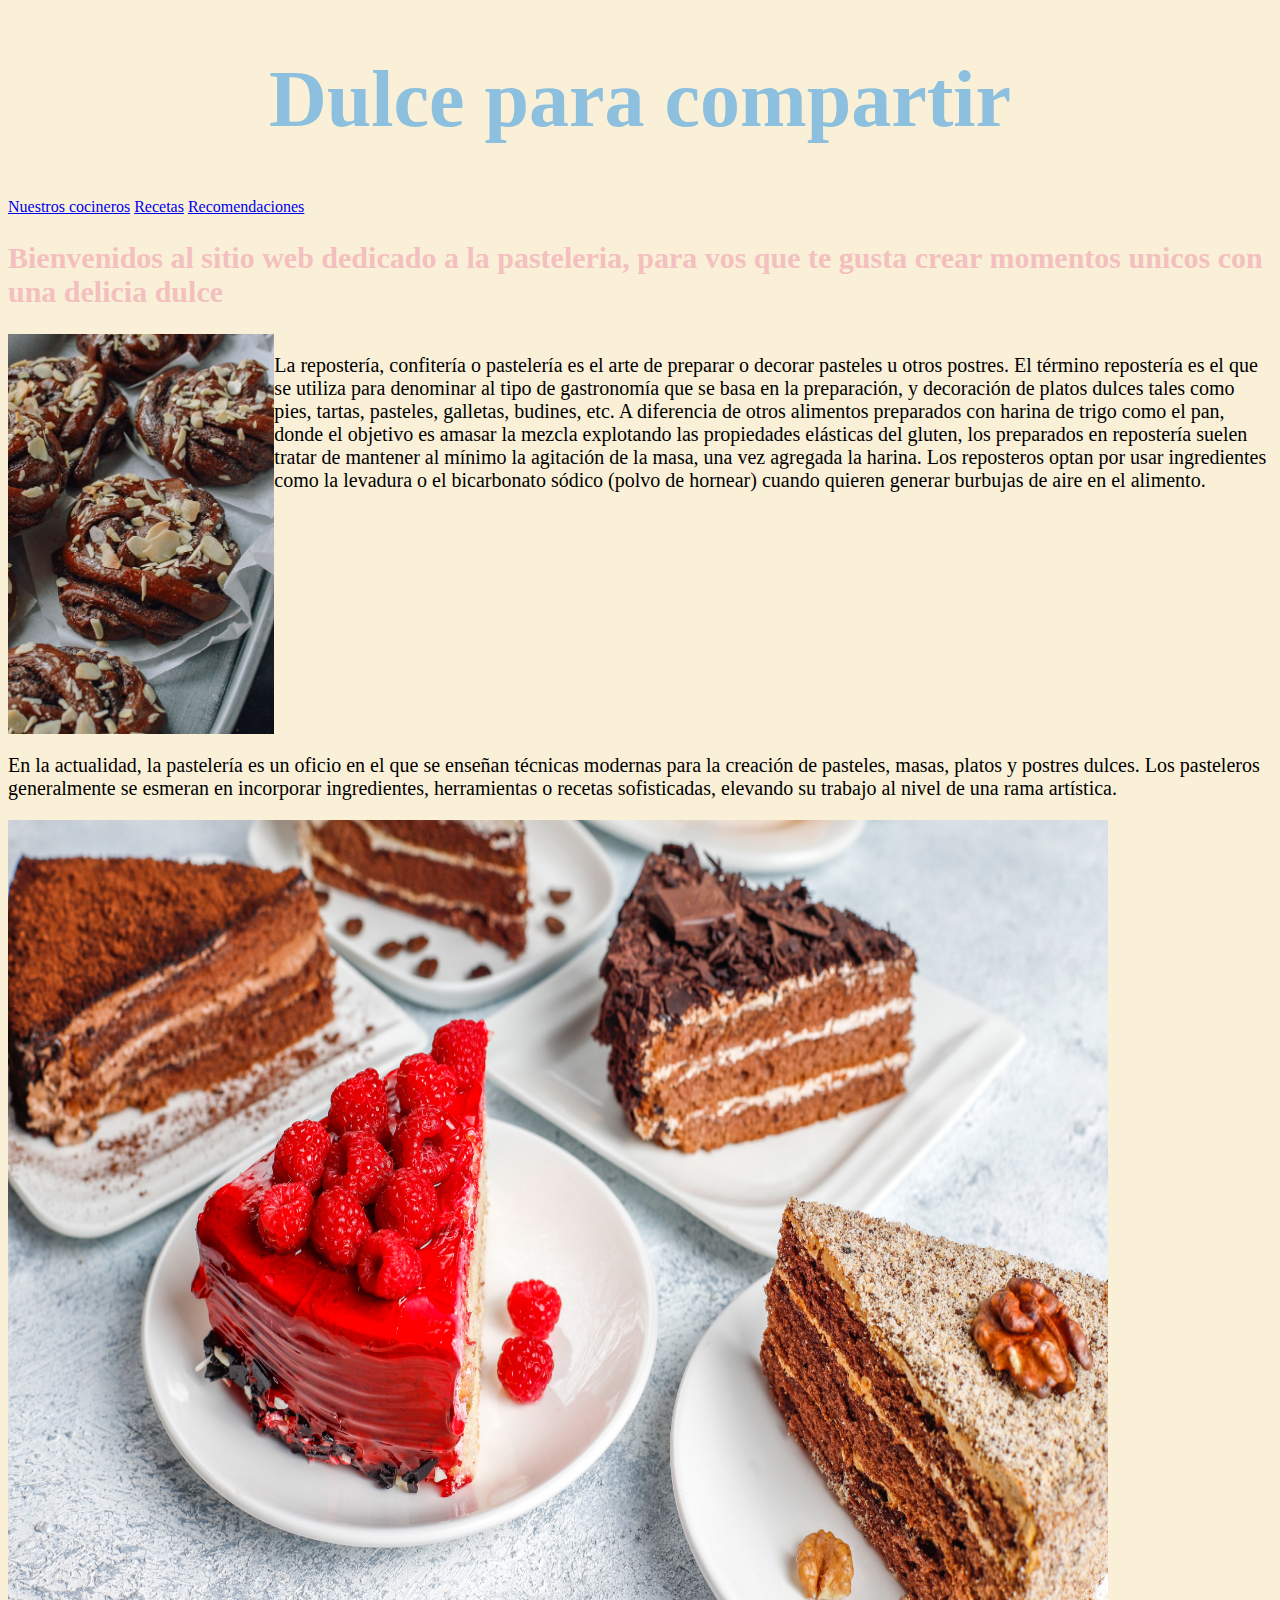
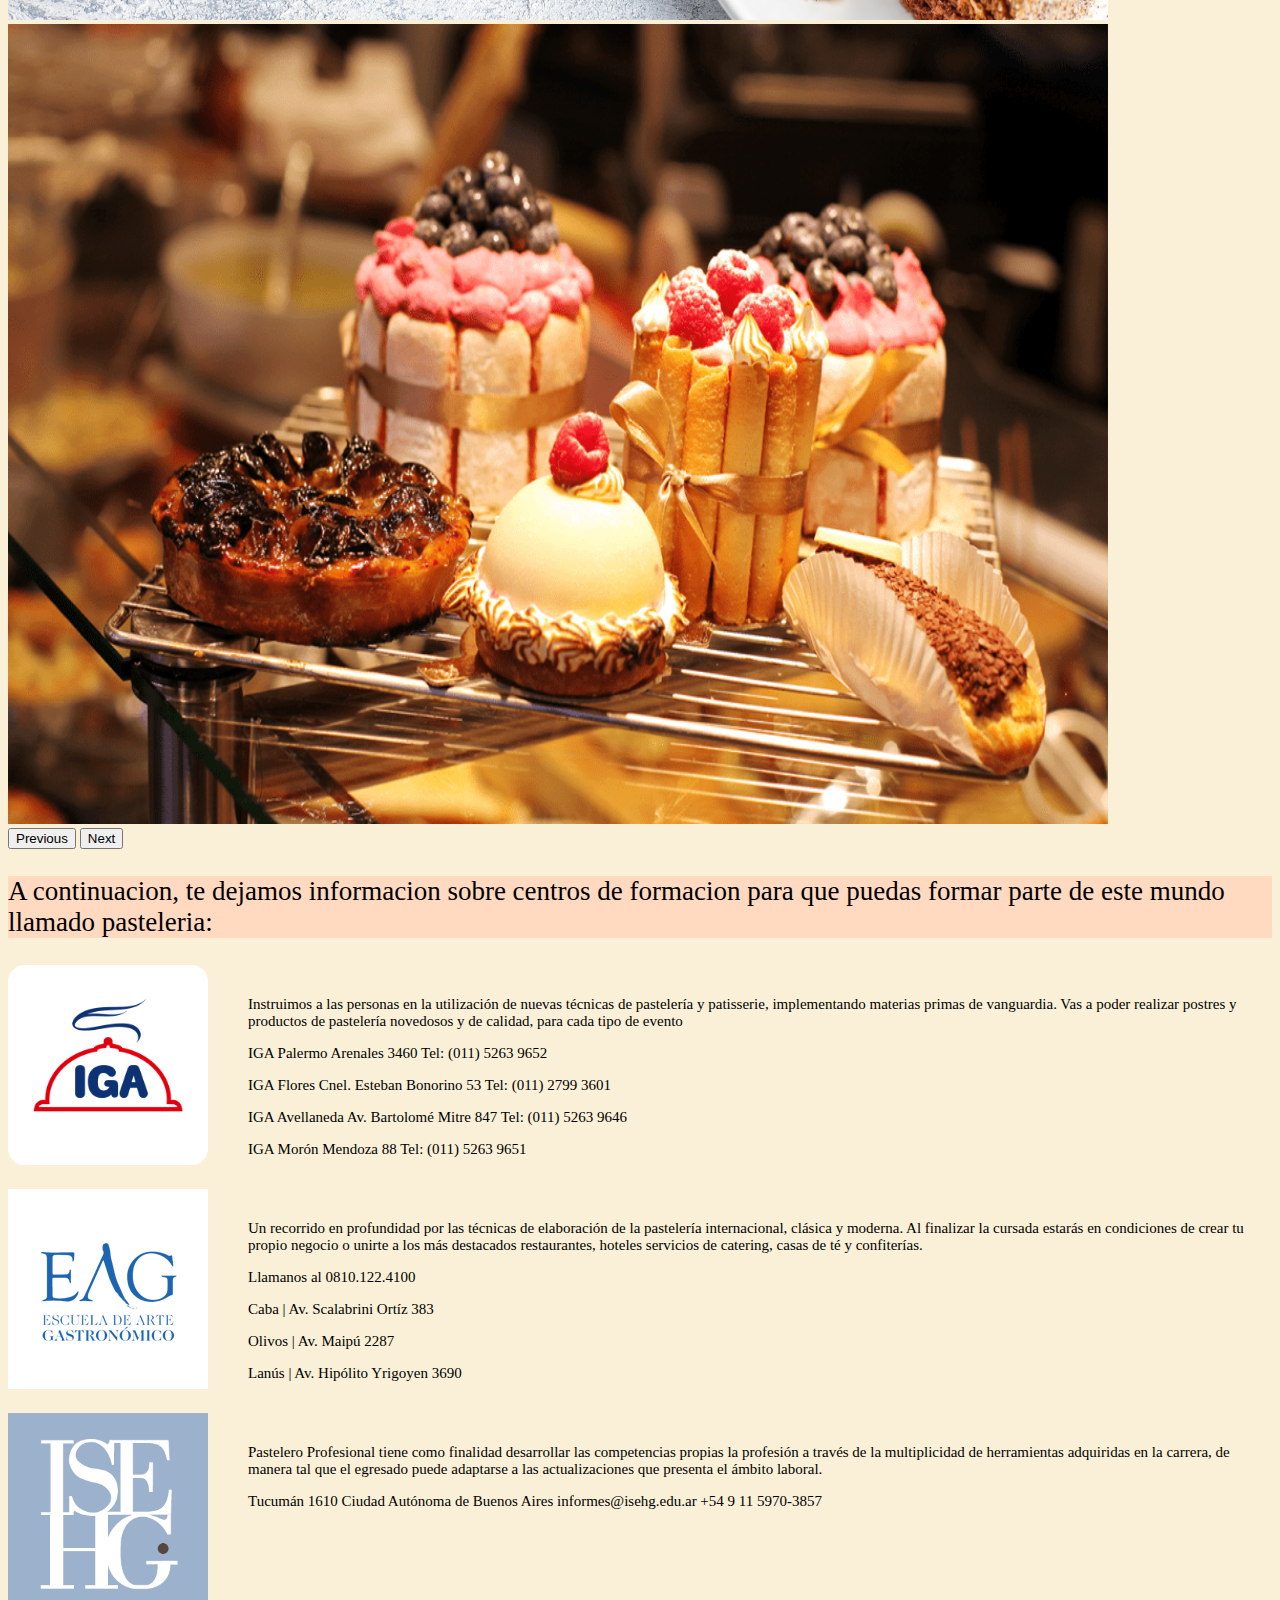
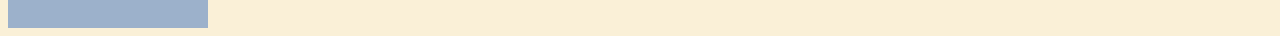
<file: index.html>
<!DOCTYPE html>
<html lang="en">
<head>
    <meta charset="UTF-8">
    <meta http-equiv="X-UA-Compatible" content="IE=edge">
    <meta name="viewport" content="width=device-width, initial-scale=1.0">
    <title>Dulce para compartir </title>
   
     <link rel="stylesheet" href="./style.css">
     <link rel="stylesheet" href="https://cdnjs.cloudflare.com/ajax/libs/animate.css/4.1.1/animate.min.css">
     <link href="https://cdn.jsdelivr.net/npm/bootstrap@5.2.3/dist/css/bootstrap.min.css" rel="stylesheet" integrity="sha384-rbsA2VBKQhggwzxH7pPCaAqO46MgnOM80zW1RWuH61DGLwZJEdK2Kadq2F9CUG65" crossorigin="anonymous">
  
   
</head>

<body>
    <script src="https://cdn.jsdelivr.net/npm/bootstrap@5.2.3/dist/js/bootstrap.bundle.min.js" integrity="sha384-kenU1KFdBIe4zVF0s0G1M5b4hcpxyD9F7jL+jjXkk+Q2h455rYXK/7HAuoJl+0I4" crossorigin="anonymous"></script>
<header> <h1 class="animate__animated animate__slideInDown"> Dulce para compartir </h1></header>




<div class="sitios">

    <a class="sitio1" href="./NuestrosCocineros/NC.html">Nuestros cocineros</a>
    <a class="sitio2" href="./Recetas/Recetas.html">Recetas</a>
    <a class="sitio3" href="./Recomendaciones/Recomendaciones.html">Recomendaciones</a>
</div>

<header> <h2>  Bienvenidos al sitio web dedicado a la pasteleria,  para vos que te gusta crear momentos unicos con una delicia dulce </h2></header>


<main class="repos_1">
    
    <img src="./IMG/pasteleria inicio.jpg" alt="">
    <p> 
        La repostería, confitería o pastelería es el arte de preparar o decorar pasteles u otros postres. El término repostería es el que se utiliza para denominar al tipo de gastronomía que se basa en la preparación, y decoración de platos dulces tales como pies, tartas, pasteles, galletas, budines, etc.
        A diferencia de otros alimentos preparados con harina de trigo como el pan, donde el objetivo es amasar la mezcla explotando las propiedades elásticas del gluten, los preparados en repostería suelen tratar de mantener al mínimo la agitación de la masa, una vez agregada la harina. Los reposteros optan por usar ingredientes como la levadura o el bicarbonato sódico (polvo de hornear) cuando quieren generar burbujas de aire en el alimento. 
    </p>
</main>

<main class="text2"> 
    <p>En la actualidad, la pastelería es un oficio en el que se enseñan técnicas modernas para la creación de pasteles, masas, platos y postres dulces. Los pasteleros generalmente se esmeran en incorporar ingredientes, herramientas o recetas sofisticadas, elevando su trabajo al nivel de una rama artística.
       
    </p>
    
</main>

<div id="carouselExampleControls" class="carousel slide" data-bs-ride="carousel"  class="carouselimg">
    <div class="carousel-inner">
      <div class="carousel-item active">
        <img src="./IMG/carousel33.jpg" class=""d-block w-100 alt="" width="1100"  height="800" >
      </div>
      <div class="carousel-item">
        <img src="./IMG/carousel22.png" class="d-block w-100" alt="" width="1100"  height="800" >
      </div>
    
    </div>
    <button class="carousel-control-prev" type="button" data-bs-target="#carouselExampleControls" data-bs-slide="prev">
      <span class="carousel-control-prev-icon" aria-hidden="true"></span>
      <span class="visually-hidden">Previous</span>
    </button>
    <button class="carousel-control-next" type="button" data-bs-target="#carouselExampleControls" data-bs-slide="next">
      <span class="carousel-control-next-icon" aria-hidden="true"></span>
      <span class="visually-hidden">Next</span>
    </button>
  </div>

<main class="encabezadoinst"><p> A continuacion, te dejamos informacion sobre centros de formacion para que puedas formar parte de este mundo llamado pasteleria:</p></main>

<div class="iga">
    <img src="./IMG/iga.png">
    
    <ol>
        <p>Instruimos a las personas en la utilización de nuevas técnicas de pastelería y patisserie, implementando materias primas de vanguardia. Vas a poder realizar postres y productos de pastelería novedosos y de calidad, para cada tipo de evento</p>
    </p>
        <p>IGA Palermo
            Arenales 3460
            Tel: (011) 5263 9652</p>
            <p>IGA Flores
                Cnel. Esteban Bonorino 53
                Tel: (011) 2799 3601</p>
                <p>IGA Avellaneda
                    Av. Bartolomé Mitre 847
                    Tel: (011) 5263 9646</p>
                    <p>IGA Morón
                        Mendoza 88
                        Tel: (011) 5263 9651</p>
</ol>
</div>

    <div class="eag">
        <img src="./IMG/eag.png" alt="">
        
        <ol>
            <p>Un recorrido en profundidad por las técnicas de elaboración de la pastelería internacional, clásica y moderna. Al finalizar la cursada estarás en condiciones de crear tu propio negocio o unirte a los más destacados restaurantes, hoteles servicios de catering, casas de té y confiterías.</p>
            <p>Llamanos al 0810.122.4100 </p>
            <p>Caba | Av. Scalabrini Ortíz 383</p>
            <p>Olivos | Av. Maipú 2287 </p>
            <p>Lanús | Av. Hipólito Yrigoyen 3690</p>
    
        </ol>
    
    </div>
    
    <div class="isehg">
        <img src="./IMG/isehg.png" alt="">
       
        <ol>
            <p>Pastelero Profesional tiene como finalidad desarrollar las competencias propias la profesión a través de la multiplicidad de herramientas adquiridas en la carrera, de manera tal que el egresado puede adaptarse a las actualizaciones que presenta el ámbito laboral.</p>
    
            <p>
                
    Tucumán 1610
    Ciudad Autónoma de Buenos Aires
    informes@isehg.edu.ar
    +54 9 11 5970-3857
            </p>
        </ol>
    </div>




    
</body>
</html>
</file>
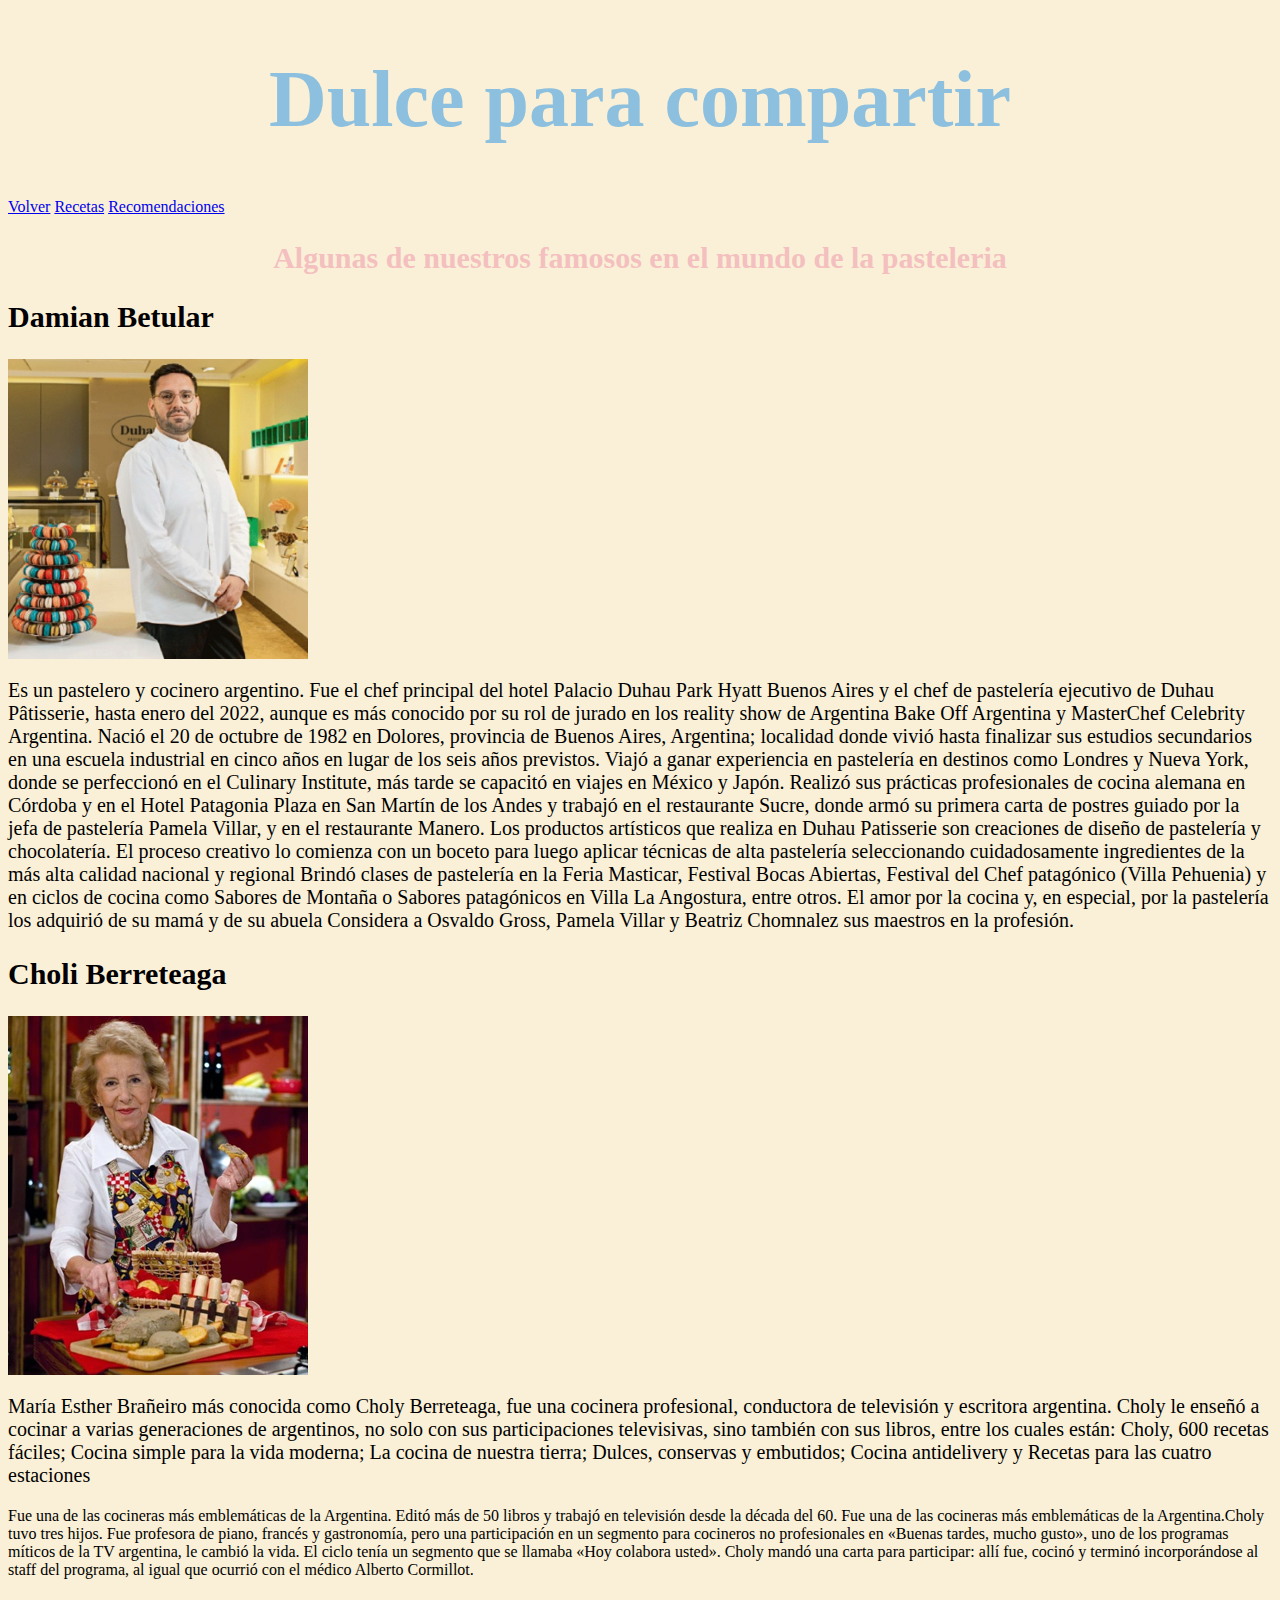
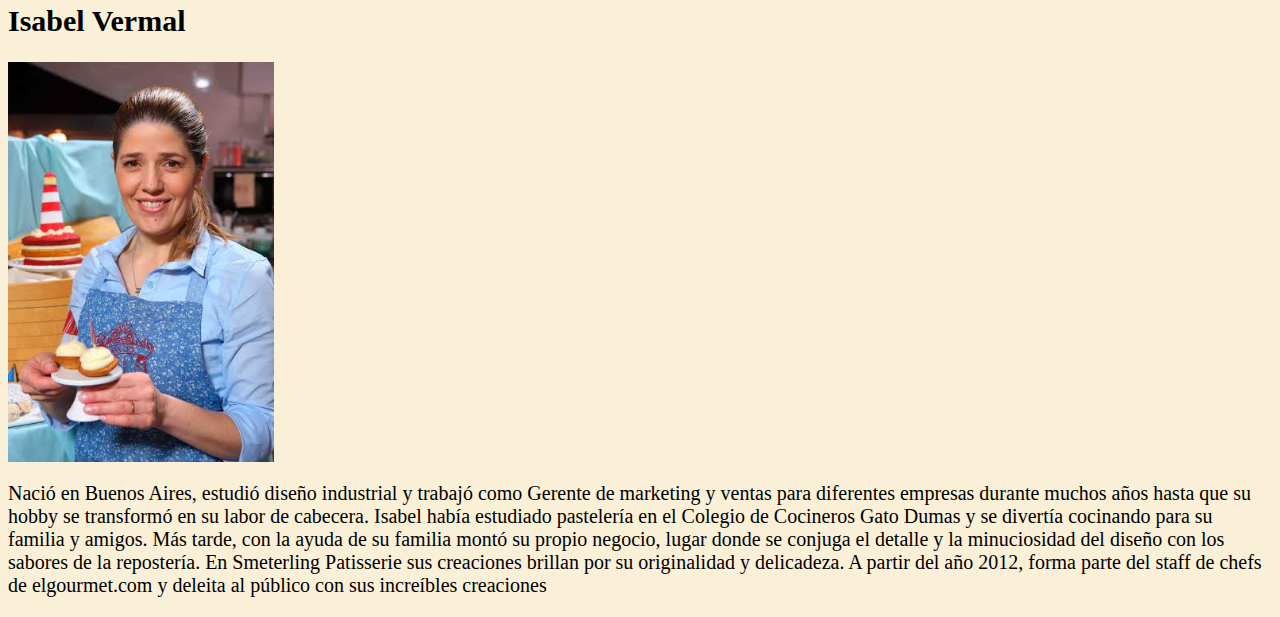
<file: NuestrosCocineros/NC.html>
<!DOCTYPE html>
<html lang="en">
<head>
    <meta charset="UTF-8">
    <meta http-equiv="X-UA-Compatible" content="IE=edge">
    <meta name="viewport" content="width=device-width, initial-scale=1.0">
    <title>Dulce para compartir</title>
    <link rel="stylesheet" href="../style.css">
    <link rel="stylesheet" href="https://cdnjs.cloudflare.com/ajax/libs/animate.css/4.1.1/animate.min.css">
</head>
<body>

    <header> <h1  class="animate__animated animate__slideInDown" > Dulce para compartir </h1></header>

    <div class="sitios">

        <a class="sitio1" href="../index.html">Volver</a>
        <a class="sitio2" href="../Recetas/Recetas.html">Recetas</a>
        <a class="sitio3 " href="../Recomendaciones/Recomendaciones.html">Recomendaciones</a>
      
    </div>

    <header class="intronc"> <h2 class="animate__animated animate__slideInUp">Algunas de nuestros famosos en el mundo de la pasteleria</h2></header>
    
<main class="cocineros">

    


<main class="betu">
<h2 class="betun"> Damian Betular</h2>
<img class="betuimg" src="../IMG/betular 1.jpg" alt="">
<p class="betut">Es un pastelero y cocinero argentino. Fue el chef principal del hotel Palacio Duhau Park Hyatt Buenos Aires y el chef de pastelería ejecutivo de Duhau Pâtisserie, hasta enero del 2022, aunque es más conocido por su rol de jurado en los reality show de Argentina Bake Off Argentina y MasterChef Celebrity Argentina.
    Nació el 20 de octubre de 1982 en Dolores, provincia de Buenos Aires, Argentina; localidad donde vivió hasta finalizar sus estudios secundarios en una escuela industrial en cinco años en lugar de los seis años previstos.
    Viajó a ganar experiencia en pastelería en destinos como Londres y Nueva York, donde se perfeccionó en el Culinary Institute, más tarde se capacitó en viajes en México y Japón. Realizó sus prácticas profesionales de cocina alemana en Córdoba y en el Hotel Patagonia Plaza en San Martín de los Andes y trabajó en el restaurante Sucre, donde armó su primera carta de postres guiado por la jefa de pastelería Pamela Villar, y en el restaurante Manero.
    Los productos artísticos que realiza en Duhau Patisserie son creaciones de diseño de pastelería y chocolatería. El proceso creativo lo comienza con un boceto para luego aplicar técnicas de alta pastelería seleccionando cuidadosamente ingredientes de la más alta calidad nacional y regional  
    Brindó clases de pastelería en la Feria Masticar, Festival Bocas Abiertas, Festival del Chef patagónico (Villa Pehuenia) y en ciclos de cocina como Sabores de Montaña o Sabores patagónicos en Villa La Angostura, entre otros.

    El amor por la cocina y, en especial, por la pastelería los adquirió de su mamá y de su abuela Considera a Osvaldo Gross, Pamela Villar y Beatriz Chomnalez sus maestros en la profesión.
</p>

</main>


<main class="Choli"> </main>
<h2 class="cholin"> Choli  Berreteaga </h2>
<img class="choliimg" src="../IMG/choli.jpg" alt="">
<p class="cholit">María Esther Brañeiro más conocida como Choly Berreteaga, fue una cocinera profesional, conductora de televisión y escritora argentina.
    Choly le enseñó a cocinar a varias generaciones de argentinos, no solo con sus participaciones televisivas, sino también con sus libros, entre los cuales están: Choly, 600 recetas fáciles; Cocina simple para la vida moderna; La cocina de nuestra tierra; Dulces, conservas y embutidos; Cocina antidelivery y Recetas para las cuatro estaciones </p>
    Fue una de las cocineras más emblemáticas de la Argentina. Editó más de 50 libros y trabajó en televisión desde la década del 60. Fue una de las cocineras más emblemáticas de la Argentina.Choly tuvo tres hijos. Fue profesora de piano, francés y gastronomía, pero una participación en un segmento para cocineros no profesionales en «Buenas tardes, mucho gusto», uno de los programas míticos de la TV argentina, le cambió la vida. El ciclo tenía un segmento que se llamaba «Hoy colabora usted». Choly mandó una carta para participar: allí fue, cocinó y terminó incorporándose al staff del programa, al igual que ocurrió con el médico Alberto Cormillot. 
 </p>


<main class="isabel"> 
<h2 class="isabeln"> Isabel Vermal</h2>
<img class="isabelimg" src="../IMG/isabel vermal.jpg" alt="">
<p class="isabelt"> Nació en Buenos Aires, estudió diseño industrial y trabajó como Gerente de marketing y ventas para diferentes empresas durante muchos años hasta que su hobby se transformó en su labor de cabecera. Isabel había estudiado pastelería en el Colegio de Cocineros Gato Dumas y se divertía cocinando para su familia y amigos.
    Más tarde, con la ayuda de su familia montó su propio negocio, lugar donde se conjuga el detalle y la minuciosidad del diseño con los sabores de la repostería. En Smeterling Patisserie sus creaciones brillan por su originalidad y delicadeza.
    A partir del año 2012, forma parte del staff de chefs de elgourmet.com y deleita al público con sus increíbles creaciones </p>

</main>
      


    

</body>
</html>
</file>
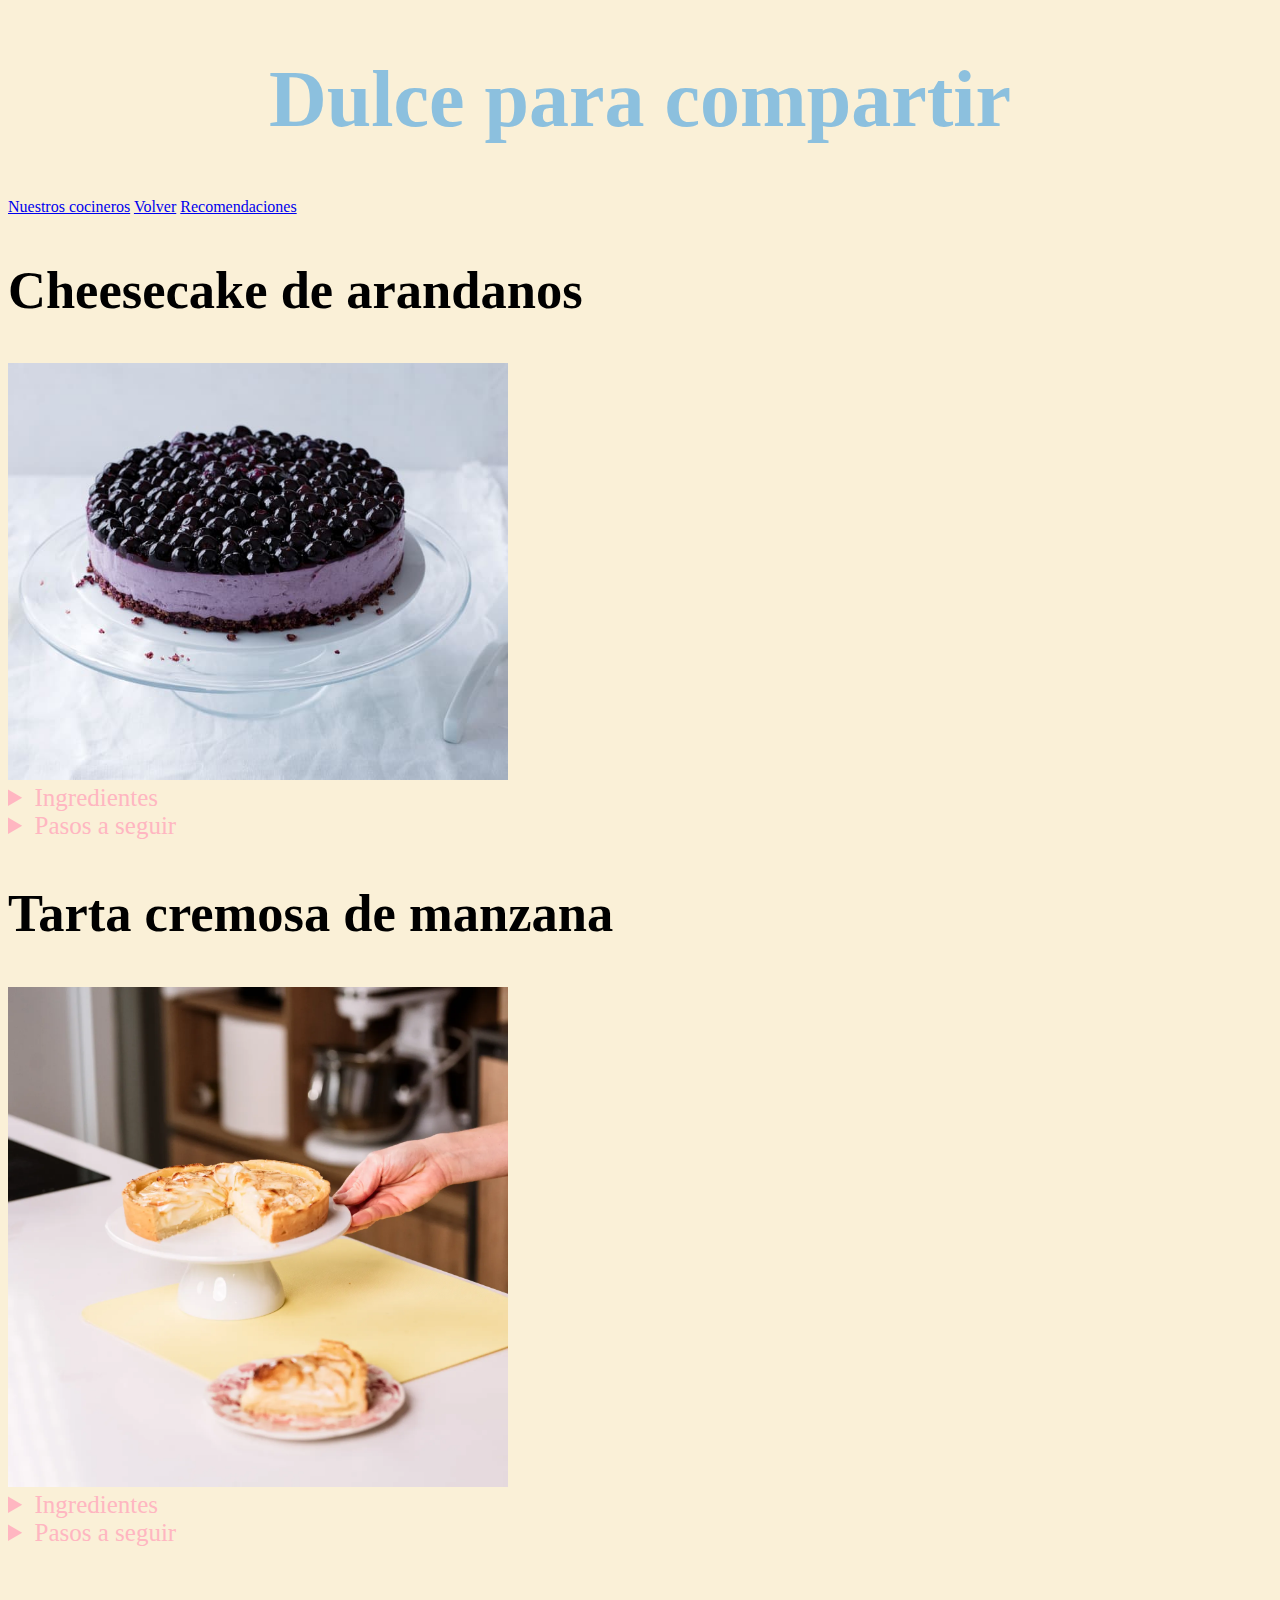
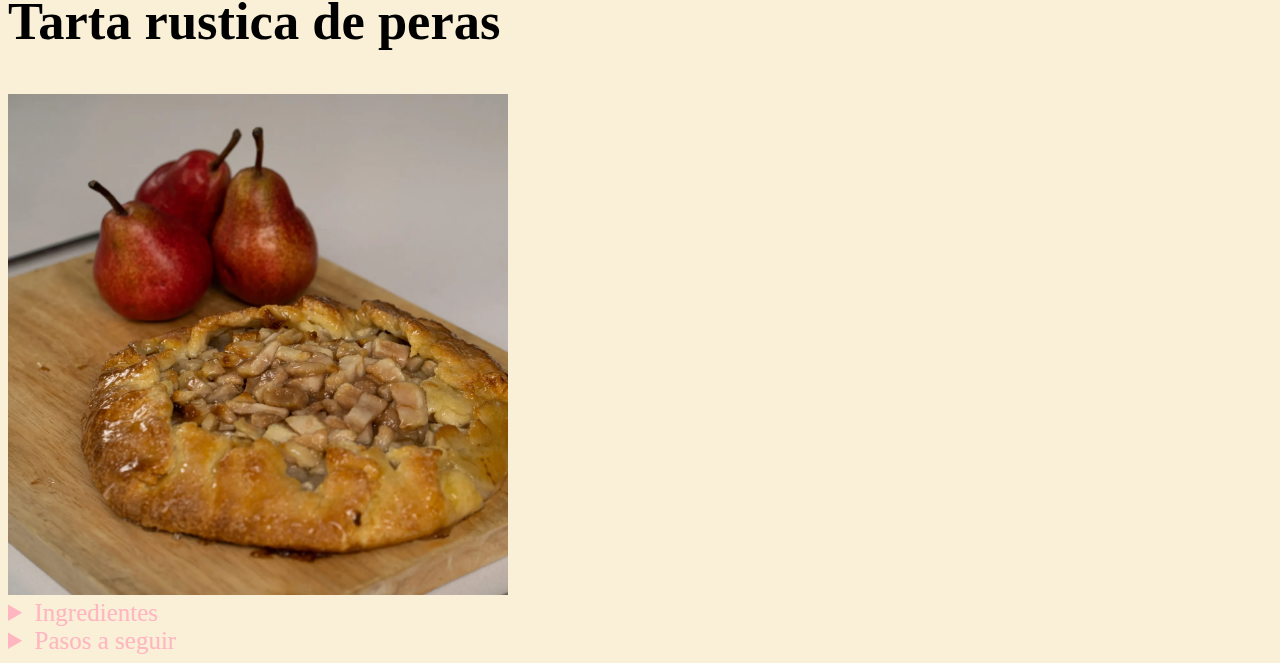
<file: Recetas/Recetas.html>
<!DOCTYPE html>
<html lang="en">
<head>
    <meta charset="UTF-8">
    <meta http-equiv="X-UA-Compatible" content="IE=edge">
    <meta name="viewport" content="width=device-width, initial-scale=1.0">
    <title>Recetas</title>
    <link rel="stylesheet" href="../style.css">
    <link rel="stylesheet" href="https://cdnjs.cloudflare.com/ajax/libs/animate.css/4.1.1/animate.min.css">
</head>
<body>
    <header> <h1  class="animate__animated animate__slideInDown" > Dulce para compartir </h1></header>
    <div class="sitios">

        <a class="sitio1" href="../NuestrosCocineros/NC.html">Nuestros cocineros</a>
        <a class="sitio1" href="../index.html">Volver</a>
        <a class="sitio3 " href="../Recomendaciones/Recomendaciones.html">Recomendaciones</a>
        </div>

   <main class="recetas">

    <div class="recetat"><h2>Cheesecake de arandanos</h2></div>
    <img class="tortaimg" src="../IMG/cheese.jpg" alt="">
   
 
    
    <details class="dtls">

        <summary>Ingredientes</summary>
        
        <ul>Base de cheesecake
            <li>150 gr Galletitas</li>
        <li>60 gr Manteca/Mantequilla sin sal</li>
        <li>Sustituto Crema ácida</li>
        <li>110 ml Crema de leche/nata</li>
        <li>20 ml Jugo de limón (2 cdas/ 2 tbsp)</li>
        <li>10 ml Vinagre blanco (1 cda / 1 tbsp)</li>
        <li>1 pizca Sal (¼ tsp)</li>
        </ul>

        <ul>Compota de Arandanos
            <li>375 gr Arándanos frescos (también se pueden usar arándanos congelados)</li>
            <li>90 gr Azúcar blanca</li>
            <li>unas gotas Jugo de limón</li>
            <li>15 gr Almidon de maiz (maizena)</li>
            <li>30 cc Agua</li>  </ul>

            <ul> Crema
                <li>500 gr Queso crema</li>
                <li>130 gr Azúcar blanca</li>
                <li>2 uni Huevos</li>
                <li>1 uni Yema (reservar la clara para otra preparación)</li>
                <li>140 ml Crema ácida</li>
                <li>1 uni Ralladura de limón</li>
                <li>½ uni Jugo de limón (20ml/ 2tbsp)</li>
                <li>10 gr Almidón de maíz o Maizena</li>
                <li>300 gr (aprox) Compota de arándanos (resultante de la preparación anterior)</li>         
                        </ul>
        
        <imgsrc=""alt="">
        
        </details>
 
        <details>

            <summary>Pasos a seguir</summary>
            
            <ul>
                <li>Base de cheesecake
                    Preparar un molde de 20cm de diámetro y 6 cm de altura con papel manteca en la base.
                    Procesar las galletitas hasta obtener una arenilla.
                    Agregar la manteca derretida. Procesar hasta que quede como una arenilla húmeda.
                    Colocar la preparación en el molde y compactarla bien contra la base.
                    Reservar</li>
            </ul>
    
            <ul>
                <li>Crema acida 
                    Agregar el jugo de limón a la crema. Batir con batidor de alambre.
                    Adicional el vinagre y la sal y batir.</li>  </ul>
    
                <ul> 
                    <li>Compota de arandanos 
                        Colocar los arándanos, en una cacerola y pisarlos un poco con un pisapapas para romperlos
                        Adicionar el azúcar y el jugo de limón y llevar al fuego fuerte hasta que hierva, luego bajar el fuego a mínimo.
                        Aplastar nuevamente los arándanos para que quede una pasta. Continuar la cocción a fuego mínimo hasta que esté más espeso
                        Para espesar la compota: hidratar el almidón de maíz con el agua e integrar.
                        Incorporar el almidón de maíz de a poco a la compota. Integrar.
                        Dejar que hierva, sin dejar de revolver.
                        Dejar enfriar a temperatura ambiente y luego llevar a la heladera. Es importante que esté fría para que no se derrita el relleno.</li>         
                            </ul>
            
                            <ul> <li>Coccion
    
                                Precalentar el horno a 120°C.
                                Colocar el queso crema en un bol y revolver con la espátula de goma o batidora para asegurar que esté bien cremoso.
                                Adicionar el azúcar, los huevos, la yema y la crema ácida. Integrar con la espátula de goma.
                                Añadir la ralladura y el jugo de limón, el almidón de maíz tamizado y la compota de arándanos. Integrar.
                                Colocar la preparación encima de la base de galletitas compactadas.
                                Hornear a baño Maria en una fuente alta que permita poner una buena cantidad de agua. Cubrir el molde con una plancha de silicona o con papel de aluminio.
                                Hornear por 1 hora y media o hasta que al moverlo ya no haga “ola”.
                                Dejar enfriar a temperatura ambiente, tapar y llevar a la heladera por 6 a 8 horas</li></ul>
    
                                <ul><li>
                                    Crema 
    
                                    Para hacer la crema te recomiendo un par de marcas de quesos crema que son bien sostenidos y son ideales para esta preparación: Philadelphia, Finlandia o Milkaut Profesional. Si tenes otro queso, menos sostenido, ¡no te preocupes, podes hacer la receta igual! pero te va a llevar más tiempo de horneado. 
                                    Cuando haces cheesecake: La batidora eléctrica solo la usas para batir el queso crema para evitar así que se produzcan rajaduras en la superficie
                                    Las claras podés reservarlas para otra preparación. Podés guardarlas en un contenedor y llevarlas a la heladera o también freezarlas. Si queres hacer una Mont Blanc con las claras que te quedaron de esta receta hace click aca 
                                    Para asegurarte que no entre agua en tu torta cuando la cocinas a baño Maria, envolvé la base con papel de aluminio por debajo y alrededor del molde para que el agua no entre en contacto con el molde. Aseguráte que el nivel del agua no supere la altura del papel de aluminio 
                                    Te recomiendo que para el baño Maria uses agua caliente para que empiece a cocinar el cheesecake en cuanto ingresa al horno. De lo contrario el horno deberá primero calentar el agua para después empezar la cocción 
                                    ¡Asegurate que durante la cocción no te quedes sin agua, ni dejes que el agua hierva en el baño Maria!
                                    Los cheesecakes con crema de fruta suelen agrietarse en la superficie. Esto es solo una cuestión estética, pero no te preocupes, porque lo cubrimos con arándanos y no se va a ver!
                                </li></ul>
            <imgsrc=""alt="">
            
            </details>
 
     <div class="recetat"><h2> Tarta cremosa de manzana </h2></div>
     <img class="tortaimg" src="../IMG/manzana.webp" alt="">
  
     <details class="dtls">

        <summary>Ingredientes</summary>
        
    
        
        <ul> Masa<li>150 gr Manteca/mantequilla sin sal (pomada)</li>
            <li>80 gr Azúcar impalpable o azúcar talco</li>
            <li>2 uni Yemas (reservar las claras para otra preparación)</li>
            <li>1 cdta Esencia de vainilla</li>
            <li>240 gr Harina 0000 (o la más refinada y sin leudante que consigas)</li></ul>
        <imgsrc=""alt="">


        <ul>Crema Pastelera <li>4 uni Yemas</li>
            <li>70 gr Azúcar blanca</li>
            <li>15 gr Almidón de maíz</li>
            <li>300 ml Leche</li>
            <li>1 cdta Esencia de vainilla</li></ul>

            <ul>Cubierta de Manzana   <li>2 uni Manzanas verdes</li>
                <li>1 cdta Jugo de limón</li>
                <li>15 gr Manteca/mantequilla sin sal (derretida)</li>
                <li>50 gr Azúcar blanca común</li>
                <li>c/n Canela</li>
                <li>c/n Brillo en gel </li></ul>
        </details>



        <details class="dtls">

        <summary>Pasos a seguir</summary>
        
    
        
        <ul> <li> Masa
             Preparar una tartera desfondable de 20cm de diámetro.
            Colocar la manteca pomada en un bol.
            Tamizar el azúcar impalpable e incorporar a la manteca.
            Batir hasta obtener un cremado.
            Adicionar las yemas. Batir.
            Adicionar la esencia de vainilla. Batir
            Tamizar la harina, incorporándola a la preparación. Integrar con espátula de goma. No amasar.
            Estirar la masa con un palo de amasar entre dos papel film, papel manteca o planchas de silicona.
            Colocar la masa en una placa y llevarla a la heladera por 1 o 2 horas hasta que la masa esté descansada, hidratada y durita.
            Fonzar la tarta en el molde. Pinchar la masa con un tenedor.
            Reservar en la heladera.</li></ul>
        <imgsrc=""alt="">


        <ul> <li>Crema pastelera
             Colocar las yemas, el azúcar y el almidón de maíz en un bol e integrar con batidor de alambre.
            Añadir un poco de leche a la preparación para hacerla menos espesa e integrar.
            Llevar el resto de la leche al fuego en una cacerola.
            Una vez que hierva, volcar la leche en la preparación de yemas y azúcar revolviendo a toda velocidad.
            Filtrar la preparación y llevar nuevamente al fuego, revolviendo siempre, hasta que espese y hierva.
            Añadir la esencia de vainilla. Integrar.
            Colocar la crema pastelera como relleno de la tarta.
            Reservar con film en contacto, mientras se prepara la cubierta.</li></ul>

            <ul>  <li>Cubierta de Manzana 
                Precalentar el horno a 150°C.
                Lavar, secar, pelar y filetear finitas las manzanas.
                Agregar el jugo de limón para que no se oxiden.
                Adicionar la manteca derretida y el azúcar. Integrar con las manos.
                Colocar las manzanas por encima de la tarta.
                Colocar la tartera en una placa
                Cubrir los bordes de la tarta con papel aluminio para que no se cocine en exceso la masa durante la cocción.
                Espolvorear la superficie de las manzanas con canela.
                Hornear por 40 minutos. Retirar el aluminio y hornear 10 minutos más.
                Dejar enfriar, desmoldar y colocar en un pie de torta.
                Decorar con brillo en gel </li></ul>
        </details>
 
 
             <div class="recetat"> <h2>Tarta rustica de peras</h2></div>
 <img class="tortaimg" src="../IMG/peras.webp" alt="">
 
 <details>

    <summary>Ingredientes</summary>
    

    
    <ul> Masa
        <li>190 gr Harina 0000  (o la más refinada y sin leudante que consigas)</li>
 <li>1 cdta Sal ½ tsp</li>
 <li>20 gr Azúcar blanca común</li>
 <li>110 gr Manteca/mantequilla sin sal (fría)</li>
 <li>50 ml Agua fría</li></li></ul>
    <imgsrc=""alt="">


    <ul> Relleno 
        <li>600 gr Peras (no del todo maduras)</li>
        <li>4 gr Almidón de maíz / Maizena 1 cda</li>
        <li>30 gr Azúcar blanca común</li>
        <li>1 pizca Sal </li></ul>

        <ul>  Armado
            <li>1 uni Huevo</li>
            <li>c/n Azúcar blanca común</li></ul>
    </details>
    

    <details>

        <summary>Pasos a seguir</summary>
        
    
        
        <ul> 
            <li> Masa: 
                Tamizar la harina en un bol.
                Adicionar la sal y el azúcar.
                Añadir la manteca fría cortada en cubos.
                Integrar con las manos hasta formar un arenado sin rastros de manteca.
                Añadir el agua fría. Integrar. No amasar. 
                Estirar la masa con un palo de amasar entre dos papel manteca o planchas de silicona. Estirar en forma circular y con 4 mm de espesor.
                Colocar la masa con las planchas de silicona en una placa y llevarla a la heladera mientras se prepara el relleno.</li></ul>
        <imgsrc=""alt="">


        <ul> 
            <li>Crema Pastelera  :
                 Colocar las yemas, el azúcar y el almidón de maíz en un bol e integrar con batidor de alambre.
                Añadir un poco de leche a la preparación para hacerla menos espesa e integrar.
                Llevar el resto de la leche al fuego en una cacerola.
                Una vez que hierva, volcar la leche en la preparación de yemas y azúcar revolviendo a toda velocidad.
                Filtrar la preparación y llevar nuevamente al fuego, revolviendo siempre, hasta que espese y hierva.
                Añadir la esencia de vainilla. Integrar.
                Colocar la crema pastelera como relleno de la tarta.
                Reservar con film en contacto, mientras se prepara la cubierta</li></ul>

            <ul> 
                <li>Cubierta de Manzana:

                    Precalentar el horno a 150°C.
                    Lavar, secar, pelar y filetear finitas las manzanas.
                    Agregar el jugo de limón para que no se oxiden.
                    Adicionar la manteca derretida y el azúcar. Integrar con las manos.
                    Colocar las manzanas por encima de la tarta.
                    Colocar la tartera en una placa
                    Cubrir los bordes de la tarta con papel aluminio para que no se cocine en exceso la masa durante la cocción.
                    Espolvorear la superficie de las manzanas con canela.
                    Hornear por 40 minutos. Retirar el aluminio y hornear 10 minutos más.
                    Dejar enfriar, desmoldar y colocar en un pie de torta.
                    Decorar con brillo en gel /li></ul>
        </details>




   </main>


</body>
</html>
</file>
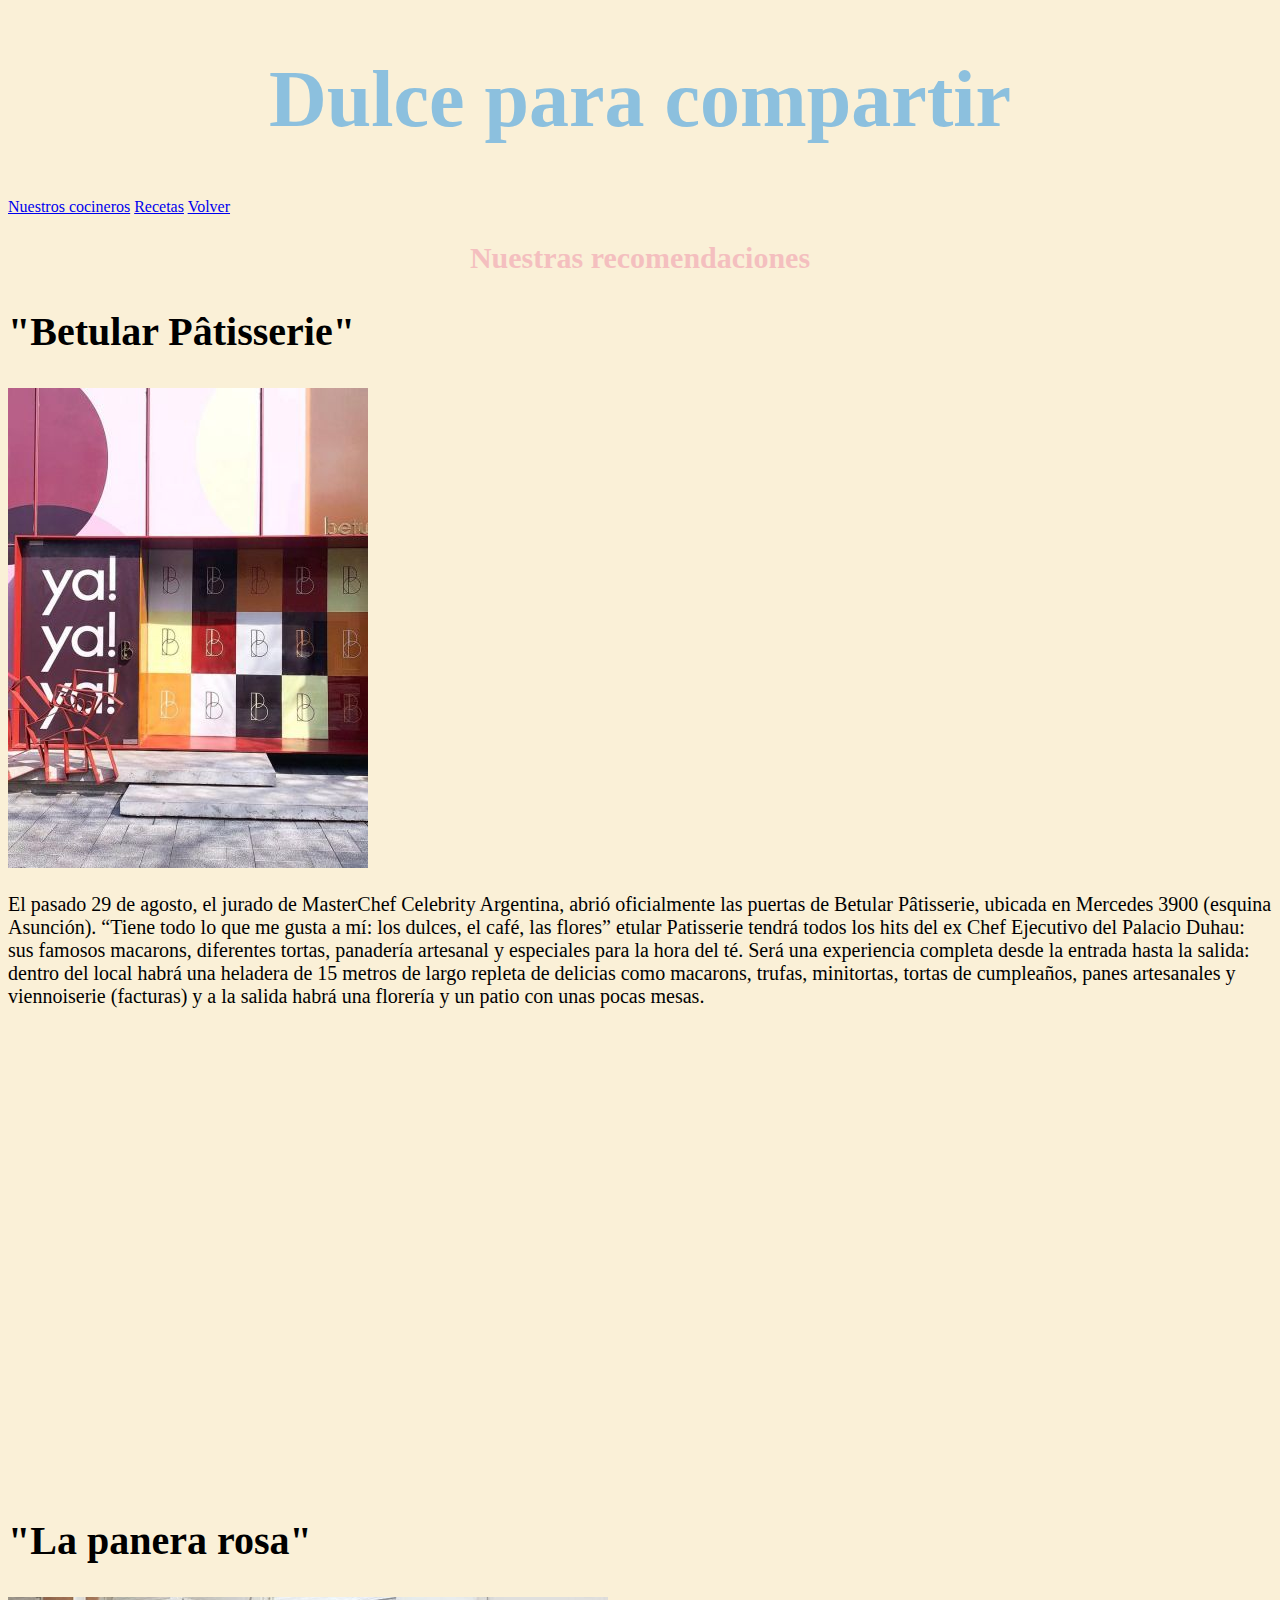
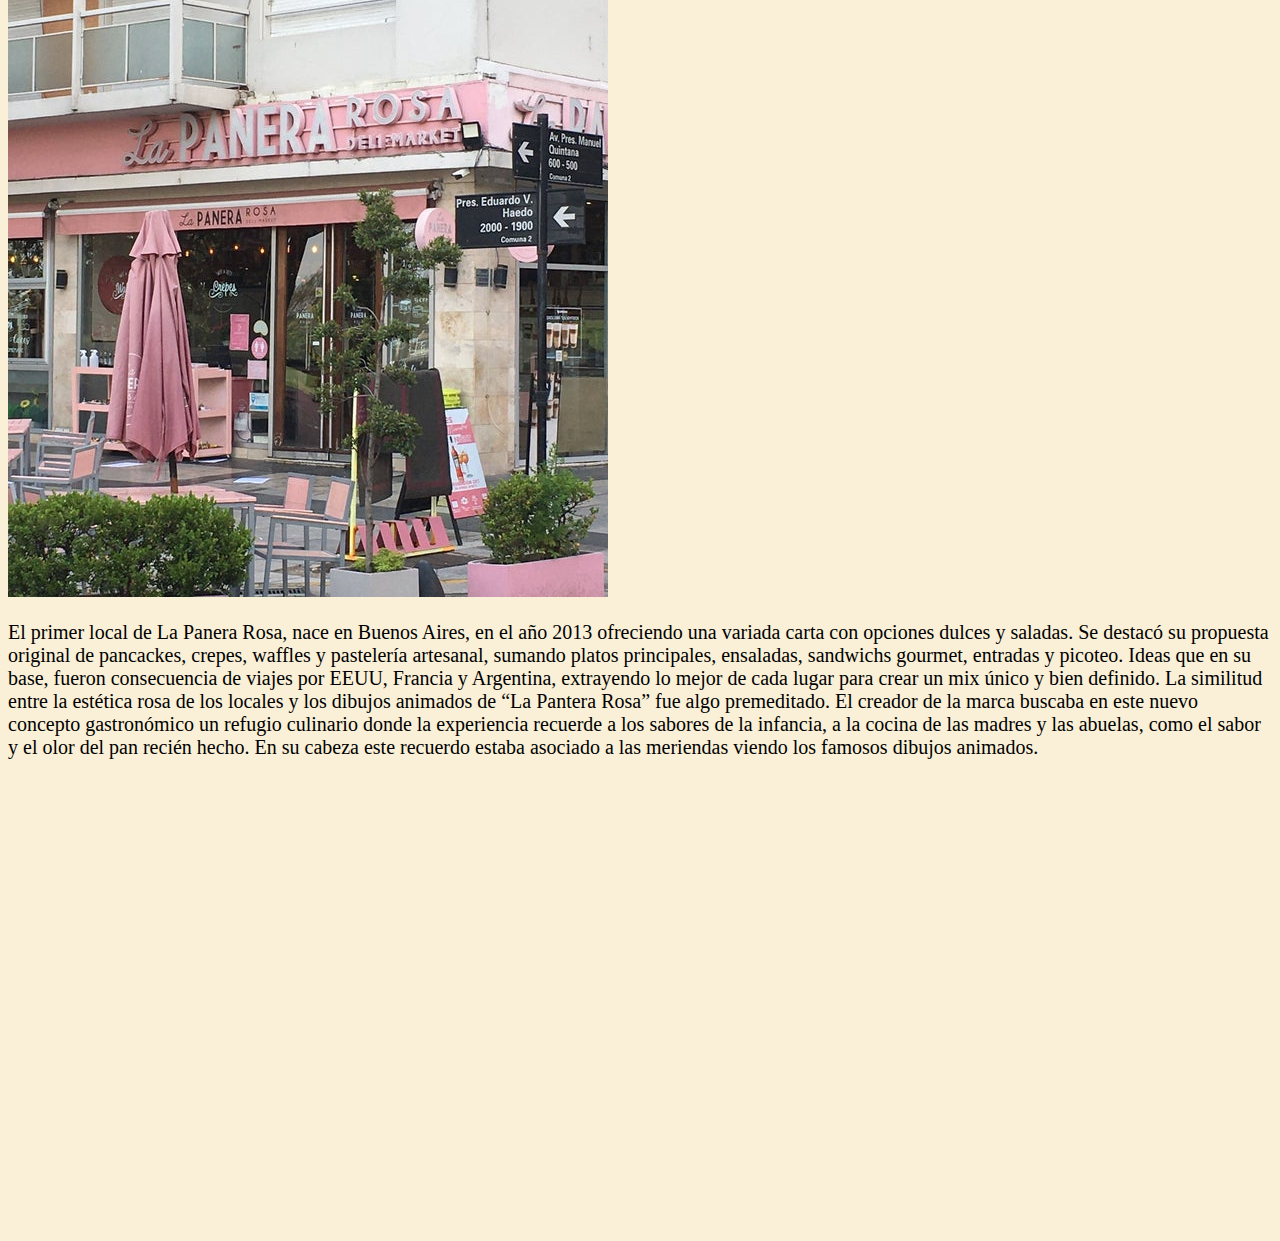
<file: Recomendaciones/Recomendaciones.html>
<!DOCTYPE html>
<html lang="en">
<head>
    <meta charset="UTF-8">
    <meta http-equiv="X-UA-Compatible" content="IE=edge">
    <meta name="viewport" content="width=device-width, initial-scale=1.0">
    <title>Dulce para compartir </title>
    <link rel="stylesheet" href="../style.css">
    <link rel="stylesheet" href="https://cdnjs.cloudflare.com/ajax/libs/animate.css/4.1.1/animate.min.css">
</head>
<body>
    <header> <h1  class="animate__animated animate__slideInDown"> Dulce para compartir </h1></header>

    <div class="sitios">

        <a class="sitio1" href="../NuestrosCocineros/NC.html">Nuestros cocineros</a>
        <a class="sitio2" href="../Recetas/Recetas.html">Recetas</a>
        <a class="sitio1" href="../index.html">Volver</a>
         </div>

         <header class="intro"> <h2 class="animate__animated animate__slideInUp" >Nuestras recomendaciones</h2></header>

         <main class="betup">
             <h2 class="nombrepast" > "Betular Pâtisserie"</h2>
             <img class="betupimg" src="../IMG/betup.jpg" alt="">
             <p class="betupt" > El pasado 29 de agosto, el jurado de MasterChef Celebrity Argentina, abrió oficialmente las puertas de Betular Pâtisserie, ubicada en Mercedes 3900 (esquina Asunción). “Tiene todo lo que me gusta a mí: los dulces, el café, las flores”
                etular Patisserie tendrá todos los hits del ex Chef Ejecutivo del Palacio Duhau: sus famosos macarons, diferentes tortas, panadería artesanal y especiales para la hora del té.

               Será una experiencia completa desde la entrada hasta la salida: dentro del local habrá una heladera de 15 metros de largo repleta de delicias como macarons, trufas, minitortas, tortas de cumpleaños, panes artesanales y viennoiserie (facturas) y a la salida habrá una florería y un patio con unas pocas mesas.
             </p> 
             <iframe src="https://www.google.com/maps/embed?pb=!1m18!1m12!1m3!1d3284.114613758782!2d-58.5142596848856!3d-34.60126318046016!2m3!1f0!2f0!3f0!3m2!1i1024!2i768!4f13.1!3m3!1m2!1s0x95bcb72b303949e5%3A0x9edab5b0fcaf4ecd!2sBetular%20P%C3%A2tisserie!5e0!3m2!1ses!2sar!4v1668034208303!5m2!1ses!2sar" width="600" height="450" style="border:0;" allowfullscreen="" loading="lazy" referrerpolicy="no-referrer-when-downgrade"></iframe>
         </main>

         <main class="panerarosa">
            <h2 class="nombrepast" > "La panera rosa"</h2> 
            <img class="prosaimg" src="../IMG/prosa.jpg" alt="">
            <p class="prosap" >
                El primer local de La Panera Rosa, nace en Buenos Aires, en el año 2013 ofreciendo una variada carta con opciones dulces y saladas. Se destacó su propuesta original de pancackes, crepes, waffles y pastelería artesanal, sumando platos principales, ensaladas, sandwichs gourmet, entradas y picoteo. Ideas que en su base, fueron consecuencia de viajes por EEUU, Francia y Argentina, extrayendo lo mejor de cada lugar para crear un mix único y bien definido.
                
                La similitud entre la estética rosa de los locales y los dibujos animados de “La Pantera Rosa” fue algo premeditado.
                
                El creador de la marca buscaba en este nuevo concepto gastronómico un refugio culinario donde la experiencia recuerde a los sabores de la infancia, a la cocina de las madres y las abuelas, como el sabor y el olor del pan recién hecho. En su cabeza este recuerdo estaba asociado a las meriendas viendo los famosos dibujos animados.</p>
                <iframe src="https://www.google.com/maps/embed?pb=!1m18!1m12!1m3!1d105045.18790325272!2d-58.46313847245269!3d-34.637977784886424!2m3!1f0!2f0!3f0!3m2!1i1024!2i768!4f13.1!3m3!1m2!1s0x95bccbd8a9a73639%3A0x8c0ee720ad23ef99!2sLa%20Panera%20Rosa!5e0!3m2!1ses!2sar!4v1668034130974!5m2!1ses!2sar" width="600" height="450" style="border:0;" allowfullscreen="" loading="lazy" referrerpolicy="no-referrer-when-downgrade"></iframe>

         </main>

        

</body>
</html>
</file>
<file: style.css>
body {
  background-color: #FAF0D7;
}

header h1 {
  color: #8CC0DE;
  justify-content: center;
  display: flex;
  font-size: 80px;
}

header h2 {
  color: #F4BFBF;
  justify-content: center;
  display: flex;
  font-size: 30px;
}

.sitios .sitio1 .sitio2 .sitio3 {
  justify-content: space-around;
  display: flex;
  color: #6D9886;
}
.sitios .sitio1 .sitio2 .sitio3 font {
  size: 20px;
  font-family: Cambria, Cochin, Georgia, Times, "Times New Roman", serif;
}

.repos_1 p {
  font-size: 20px;
}

.repos_1 img {
  max-width: 450px;
  max-height: 400px;
}

.repos_1 {
  display: grid;
  grid-template-columns: 1fr;
  grid-template-rows: 1fr;
  grid-template-areas: " p img ";
}

.text2 p {
  display: flex;
  font-size: 20px;
}

.iga img {
  max-width: 200px;
  max-height: 300px;
}

.iga p {
  font-size: 15px;
}

.eag p {
  font-size: 15px;
}

.isehg img {
  max-width: 200px;
  max-height: 300px;
}

.isehg p {
  font-size: 15px;
}

.iga {
  display: grid;
  grid-template-columns: 1fr;
  grid-template-rows: 1fr;
  grid-template-areas: "img ol ";
}

.eag {
  display: grid;
  grid-template-columns: 1fr;
  grid-template-rows: 1fr;
  grid-template-areas: "img ol ";
}

.isehg {
  display: grid;
  grid-template-columns: 1fr;
  grid-template-rows: 1fr;
  grid-template-areas: "img ol ";
}

.encabezadoinst {
  font-size: 27px;
  background-color: #FFD9C0;
}

/* INICIO */
/* NUESTROS COCINEROS*/
.betun {
  font-size: 30px;
}

.betuimg {
  display: flex;
  max-width: 300px;
  max-height: 400px;
}

.betut {
  font-size: 20px;
  display: flex;
}

.cholin {
  font-size: 30px;
}

.choliimg {
  display: flex;
  max-width: 300px;
  max-height: 400px;
}

.cholit {
  font-size: 20px;
}

.isabeln {
  font-size: 30px;
}

.isabelimg {
  display: flex;
  max-width: 300px;
  max-height: 400px;
}

.isabelt {
  font-size: 20px;
}

/* NUESTROS COCINEROS*/
/* Recetas*/
.receta {
  font-size: 40px;
}

.tortaimg {
  max-width: 500px;
  max-height: 600px;
}

.ingredientes {
  font-size: 36px;
}

.productos {
  font-size: 20px;
}

.pasost {
  font-size: 36px;
}

.pasos {
  font-size: 20px;
}

/* Recetas*/
/* Recomendaciones*/
.nombrepast {
  font-size: 40px;
}

.prosap {
  font-size: 20px;
}

.betup {
  font-size: 20px;
}

/* Recomendaciones*/
details {
  color: lightpink;
  font-size: 25px;
}

details ul li {
  color: black;
  font-size: 20px;
}

.recetat {
  font-size: 35px;
}/*# sourceMappingURL=style.css.map */
</file>
